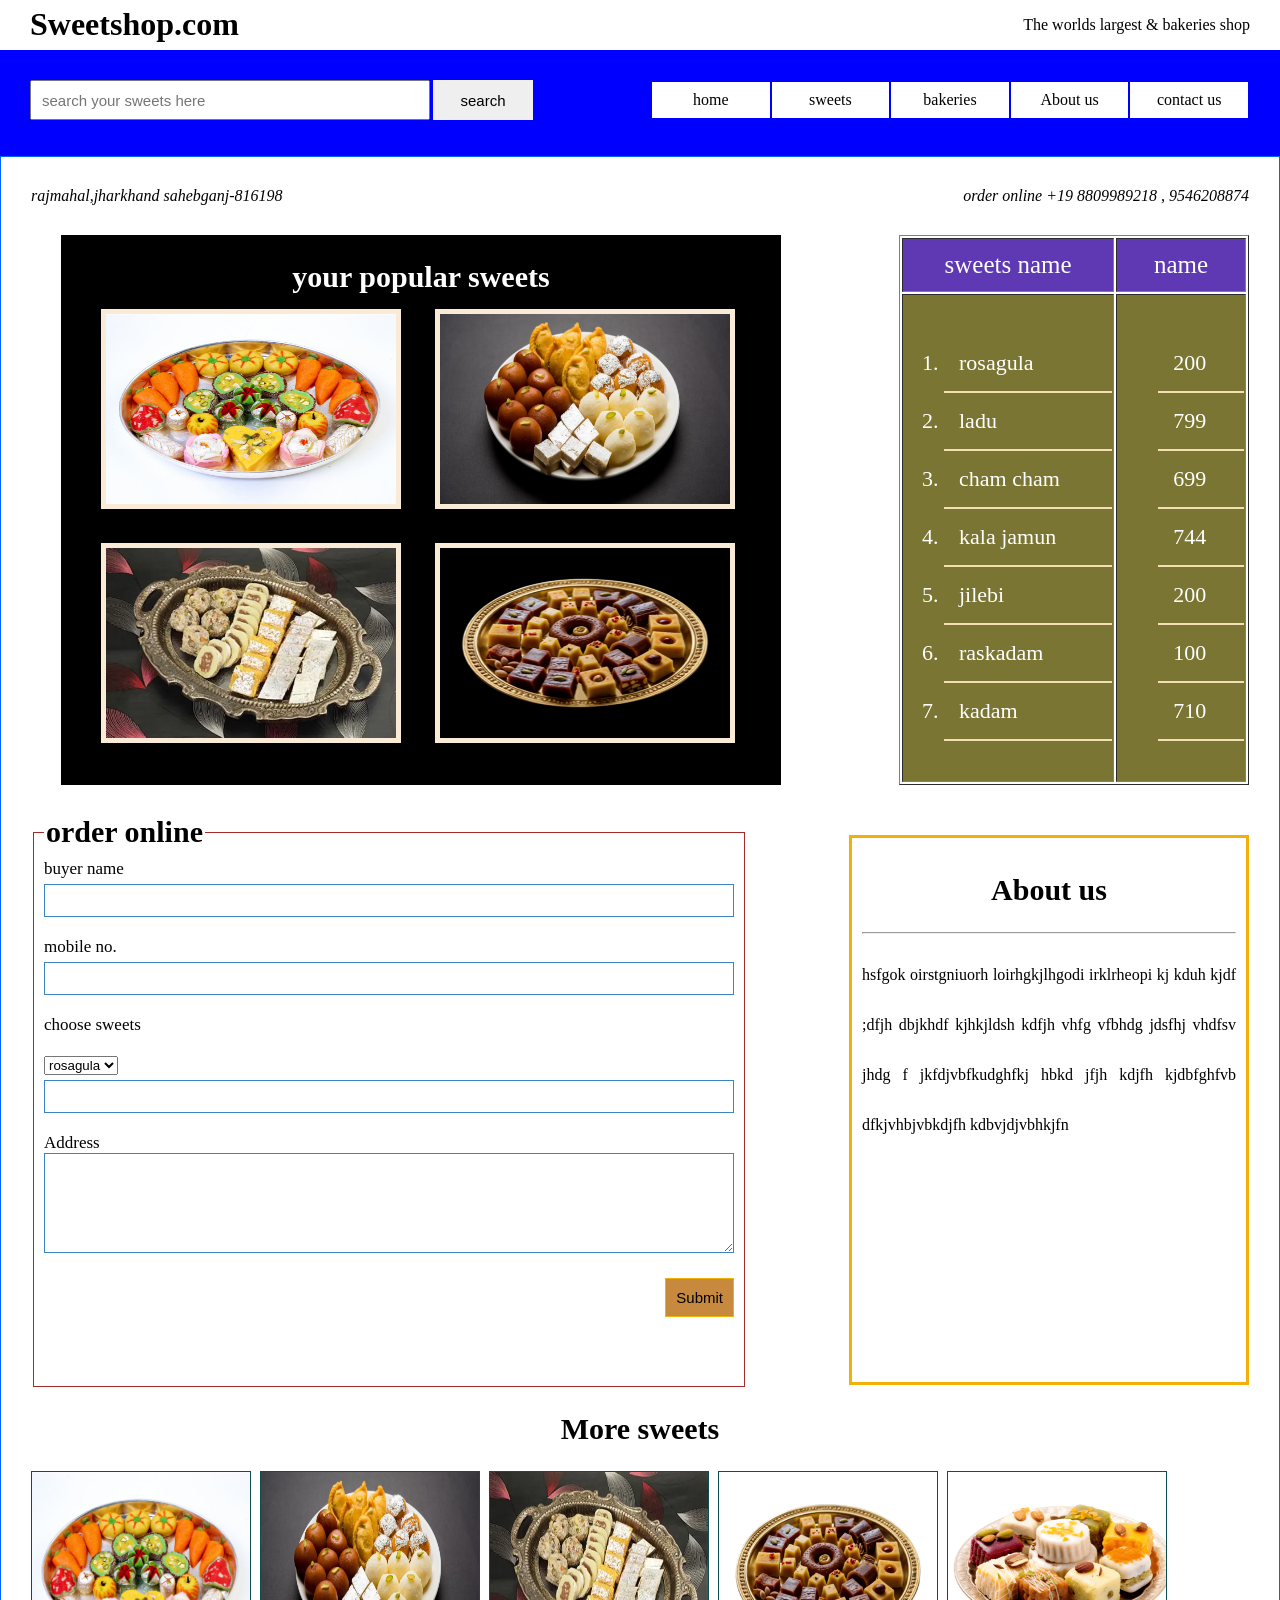
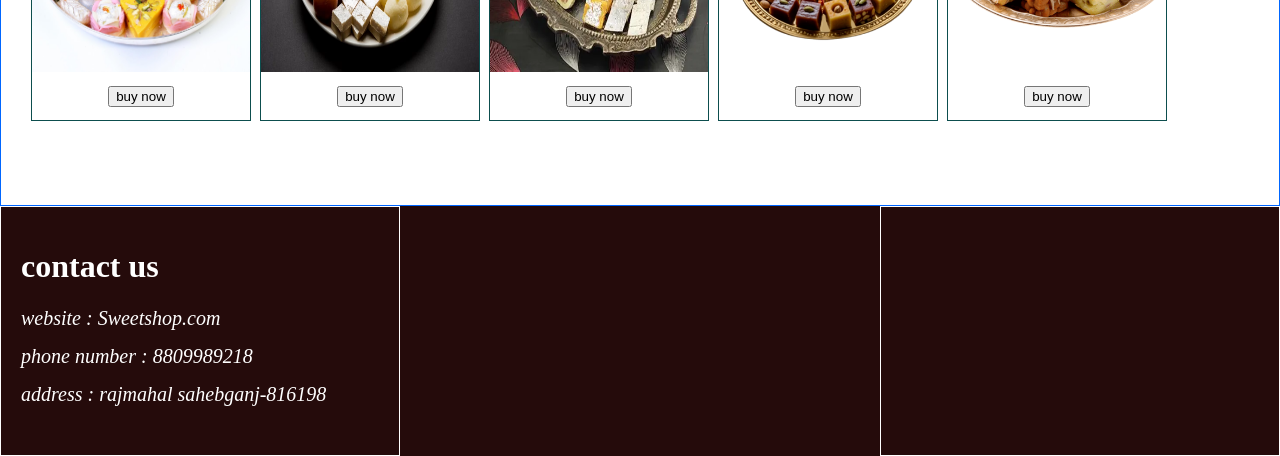
<file: html project/index.html>
<!DOCTYPE html>
<html lang="en">
<head>
    <meta charset="UTF-8">
    <meta name="viewport" content="width=device-width, initial-scale=1.0">
    <title>Document</title>
    <style>
        header{  
            width: 100%;
            height: 50px;
            float: left;
            box-sizing:border-box;
            padding: 6px;
        }
        body{
            padding: 0;
            margin: 0;
          

        }
        #brand{
            padding: 0;
            margin: 0;
            float: left;
            margin-left: 24px;

        }
        #tag_line{
            float: right;
            padding: 0;
            margin: 0;
            margin-top: 10px;
            margin-right: 24px;
        }
        nav{
            width: 100%;
            height: 106px;
            background-color: blue;
            box-sizing:border-box;
            float: left;
            padding: 30px;
        }
        #search{
            width: 400px;
            height: 40px;
            float: left;
            box-sizing:border-box;
            font-size: 15px;
            padding: 10px;
        }
        #search-btn{
            width: 100px;
            height: 40px;
            float: left;
            box-sizing:border-box;
            border: none;
            margin-left: 3px;
            font-size: 15px ;
        }
        #menu_table{
            width: 600px;
            height: 40px;
            float:right;
            box-sizing: border-box;
        }
        #menu_item{
            background-color: white;
            width: 20%;
            text-align: center;
        }
        a{
            text-decoration: none;
            color: black;
        }
        section{
            width: 100%;
            height: 1650px;
            float: left;
            box-sizing: border-box;
            border-width: 1px;
            border-style: solid;
            border-color: rgb(0, 102, 255);
            padding: 30px;
            ;
        }
        #venue{
            float: left;
        }
        #phone{
            float:right;
        }
        #popular-sweets-box{
            width: 720px;
            height: 550px;
            float: left;
            box-sizing: border-box;
            background-color: black;
            margin: 30px;
            padding: 25px;
        }
        #popular-sweets-title{
            color: white;
            text-align: center;
            font-size: 30px;
            margin: 0;
            padding: 0;

        }
        #popular-sweets-img{
            width: 300px;
            height: 200px;
            margin: 15px;
            box-sizing: border-box;
            border-width: 5px;
            border-color: antiquewhite;
            border-style: solid;
        }
        #rate_list_box{
            width: 350px;
            height: 550px;
            float: right;
            box-sizing: border-box;
            margin-top: 30px;
           
        }
        #rate_header{
            height: 50px;
            background-color: rgb(94, 57, 179);
            color: white;
            text-align: center;
            font-size: 25px;

        }
        #rate_content{
            background-color: rgb(123, 117, 51);
        }
        #s_name{
            color: white;
            font-size: 22px;
            padding: 15px;
            border-bottom-width: 2px;
            border-bottom-style: solid;
            border-bottom-color: wheat;

        }
        #reat{
            list-style: none;
        }
        fieldset{
            width: 690px;
            height: 550px;
            float: left;
            border-width: 1px;
            border-color: brown;
            border-style: solid;
            padding: 10px;
        }
        legend{
            font-size: 30px;
            font-weight: bold;
        }
        #order_online{
            font-size: 17px;

        }
        #order_input{
            width: 100%;
            height: 33px;
            box-sizing: border-box;
            border-width: 1px;
            border-style: solid;
            border-color: rgb(60, 133, 197);
            margin-top: 5px;


        }
        textarea{
            width: 100%;
            height: 100px;
            box-sizing: border-box;
            border-width: 1px;
            border-style: solid;
            border-color: rgb(60, 133, 197);
            

        }
        #submit_btn{
            padding: 10px;
            font-size: 15px;
            float: right;
            border-width: 1px;
            border-style: solid;
            border-color: rgb(242, 176, 8);
            background-color: rgb(198, 137, 62);
        }
        #abt_us{
            width: 400px;
            height: 550px;
            float: right;
             border-style: solid;
            border-color: rgb(242, 176, 8);
            box-sizing: border-box;
            margin-top: 20px;
            padding: 10px;
        }
        #abt_title{
            font-size: 30px;
            text-align: center;
        }
        #abt-text{
            text-align: justify;
            line-height: 50px;
        }
        #m_sweets{
            width: 100%;
            float: left;
            box-sizing: border-box;
        }
        #more_sweets{
            text-align: center;
            font-size: 30px;

        }
        #sweets{
            width: 220px;
            height: 250px;
            border-width: 1px;
            border-style: solid;
            border-color: rgb(13, 78, 78);
            float: left;
            margin-right: 9px;
            box-sizing: border-box;
        }
        #sweets_end{
            width: 220px;
            height: 250px;
            border-width: 1px;
            border-style: solid;
            border-color: rgb(13, 78, 78);
            float: left;
            box-sizing: border-box;
        }
        #sweets_pic{
            width: 218px;
            height: 200px;
            
        }
        #buy_btn{
            margin-top: 10px;
        }
        footer{
            width: 100%;
            height: 250px;
            box-sizing: border-box;
            float: left;
            background-color: rgb(37, 11, 11);
        }
        #contact_us{
            width: 400px;
            height: 250px;
            box-sizing: border-box;
            float: left;
            border-width: 1px;
            border-style: solid;
            border-color: white;
            padding: 20px;
            padding-left: 20px;
            
        }
        #social_link{
            width: 400px;
            height: 250px;
            box-sizing: border-box;
            float: right;
            border-width: 1px;
            border-style: solid;
            border-color: white;
        }
        #contact_title{
            color: white;
        }
        #contact_details{
            color: white;
            font-size: 20px;
            margin-bottom: 15px;
        }

    </style>
</head>
<body>
    <header>
<h1 id="brand">
    Sweetshop.com
</h1>
<p id="tag_line">The worlds largest & bakeries shop</p>
    </header>
    <nav>
<form>
    <input type="search" name="search" placeholder="search your sweets here" id="search">
    <input type="submit" id="search-btn" value="search" >
</form>

<table id="menu_table">

    <tr>
        <td id="menu_item"><a href="index.html">home</a></td>
        <td id="menu_item"><a href="sweets.html">sweets</a></td>
        <td id="menu_item"><a href="#">bakeries</a></td>
        <td id="menu_item"><a href="#">About us</a></td>
        <td id="menu_item"><a href="#">contact us</a></td>
    </tr>
    
</table>
    </nav>
    <section>

        <address id="venue">
            rajmahal,jharkhand sahebganj-816198
        </address>
        <address id="phone">
            order online +19 8809989218 , 9546208874
        </address>

         <div id="popular-sweets-box">
            <h1 id="popular-sweets-title">your popular sweets</h1>
            <img src="ims/a.avif" id="popular-sweets-img">
            <img src="ims/b.avif" id="popular-sweets-img">
            <img src="ims/c.webp" id="popular-sweets-img">
            <img src="ims/d.png" id="popular-sweets-img">
         </div>

         <table id="rate_list_box" border="1">

            <tr>
                <td id="rate_header">sweets name</td>
                <td id="rate_header">name</td>
            </tr>
            <tr>
                <td id="rate_content">
                    <ol>
                        <li id="s_name">rosagula</li>
                        <li id="s_name">ladu</li>
                        <li id="s_name">cham cham</li>
                        <li id="s_name">kala jamun</li>
                        <li id="s_name"> jilebi</li>
                        <li id="s_name">raskadam</li>
                        <li id="s_name">kadam</li>
                    </ol>
                </td>
                <td id="rate_content">

                    <ol id="reat">
                        <li id="s_name">200</li>
                        <li id="s_name">799</li>
                        <li id="s_name">699</li>
                        <li id="s_name">744</li>
                        <li id="s_name">200</li>
                        <li id="s_name">100</li>
                        <li id="s_name">710</li>
                    </ol>

                </td>
            </tr>

         </table>
         <fieldset id="frm_box">
<legend>order online</legend>
<form id="order_online">
    buyer name<br>
    <input type="text" name="name" id="order_input"><br><br>
    mobile no.<br>
    <input type="number" name="mobile number" id="order_input"><br><br>
    choose sweets<br><br>
    <select name="choose_sweets">
        <option value="rosagula">rosagula</option>
        <option value="rosagula">rosagula</option>
        <option value="rosagula">rosagula</option>
        <option value="rosagula">rosagula</option>
        <option value="rosagula">rosagula</option>
        <option value="rosagula">rosagula</option>
        <option value="rosagula">rosagula</option>
        <option value="rosagula">rosagula</option>
        <option value="rosagula">rosagula</option>
        <br><br>
        quantity<br>
        <input type="text" name="quantity" id="order_input">
        <br><br>
        Address<br>
        <textarea name="address"></textarea><br><br>
        <input type="submit" name="order now" id="submit_btn">

</form>
         </fieldset>

         <div id="abt_us">

            <h1 align="center" id="abt_title">About us</h1>
            <hr>
            <p id="abt-text">hsfgok oirstgniuorh loirhgkjlhgodi irklrheopi kj kduh kjdf ;dfjh dbjkhdf kjhkjldsh kdfjh vhfg vfbhdg jdsfhj vhdfsv jhdg f jkfdjvbfkudghfkj hbkd jfjh kdjfh kjdbfghfvb dfkjvhbjvbkdjfh kdbvjdjvbhkjfn </p>

         </div>
         <div id="m_sweets">
            <h1 id="more_sweets">More sweets</h1>
         </div>
         <div id="sweets">
            <img src="ims/a.avif" id="sweets_pic">
            <center>
                <a href="#frm_box">
            <button id="buy_btn">buy now</button>
                </a>
            </center>
         </div>
         <div id="sweets">
            <img src="ims/b.avif" id="sweets_pic">
             <center>
                <a href="#frm_box">
            <button id="buy_btn">buy now</button>
                </a>
            </center>
         </div>
         <div id="sweets">
            <img src="ims/c.webp" id="sweets_pic">
             <center>
                <a href="#frm_box">
            <button id="buy_btn">buy now</button>
                </a>
            </center>
         </div>
         <div id="sweets">
            <img src="ims/d.png" id="sweets_pic">
             <center>
                <a href="#frm_box">
            <button id="buy_btn">buy now</button>
                </a>
            </center>
         </div>
         <div id="sweets_end">
            <img src="ims/e.png" id="sweets_pic">
             <center>
                <a href="#frm_box">
            <button id="buy_btn">buy now</button>
                </a>
            </center>
         </div>

    </section>
    <footer>

<div id="contact_us">
    <h1 id="contact_title">contact us</h1>
    <address id="contact_details">website : Sweetshop.com</address>
    <address id="contact_details">phone number : 8809989218</address>
    <address id="contact_details">address : rajmahal sahebganj-816198</address>
</div>
<div id="social_link"></div>
         
    </footer>
</body>
</html>
</file>
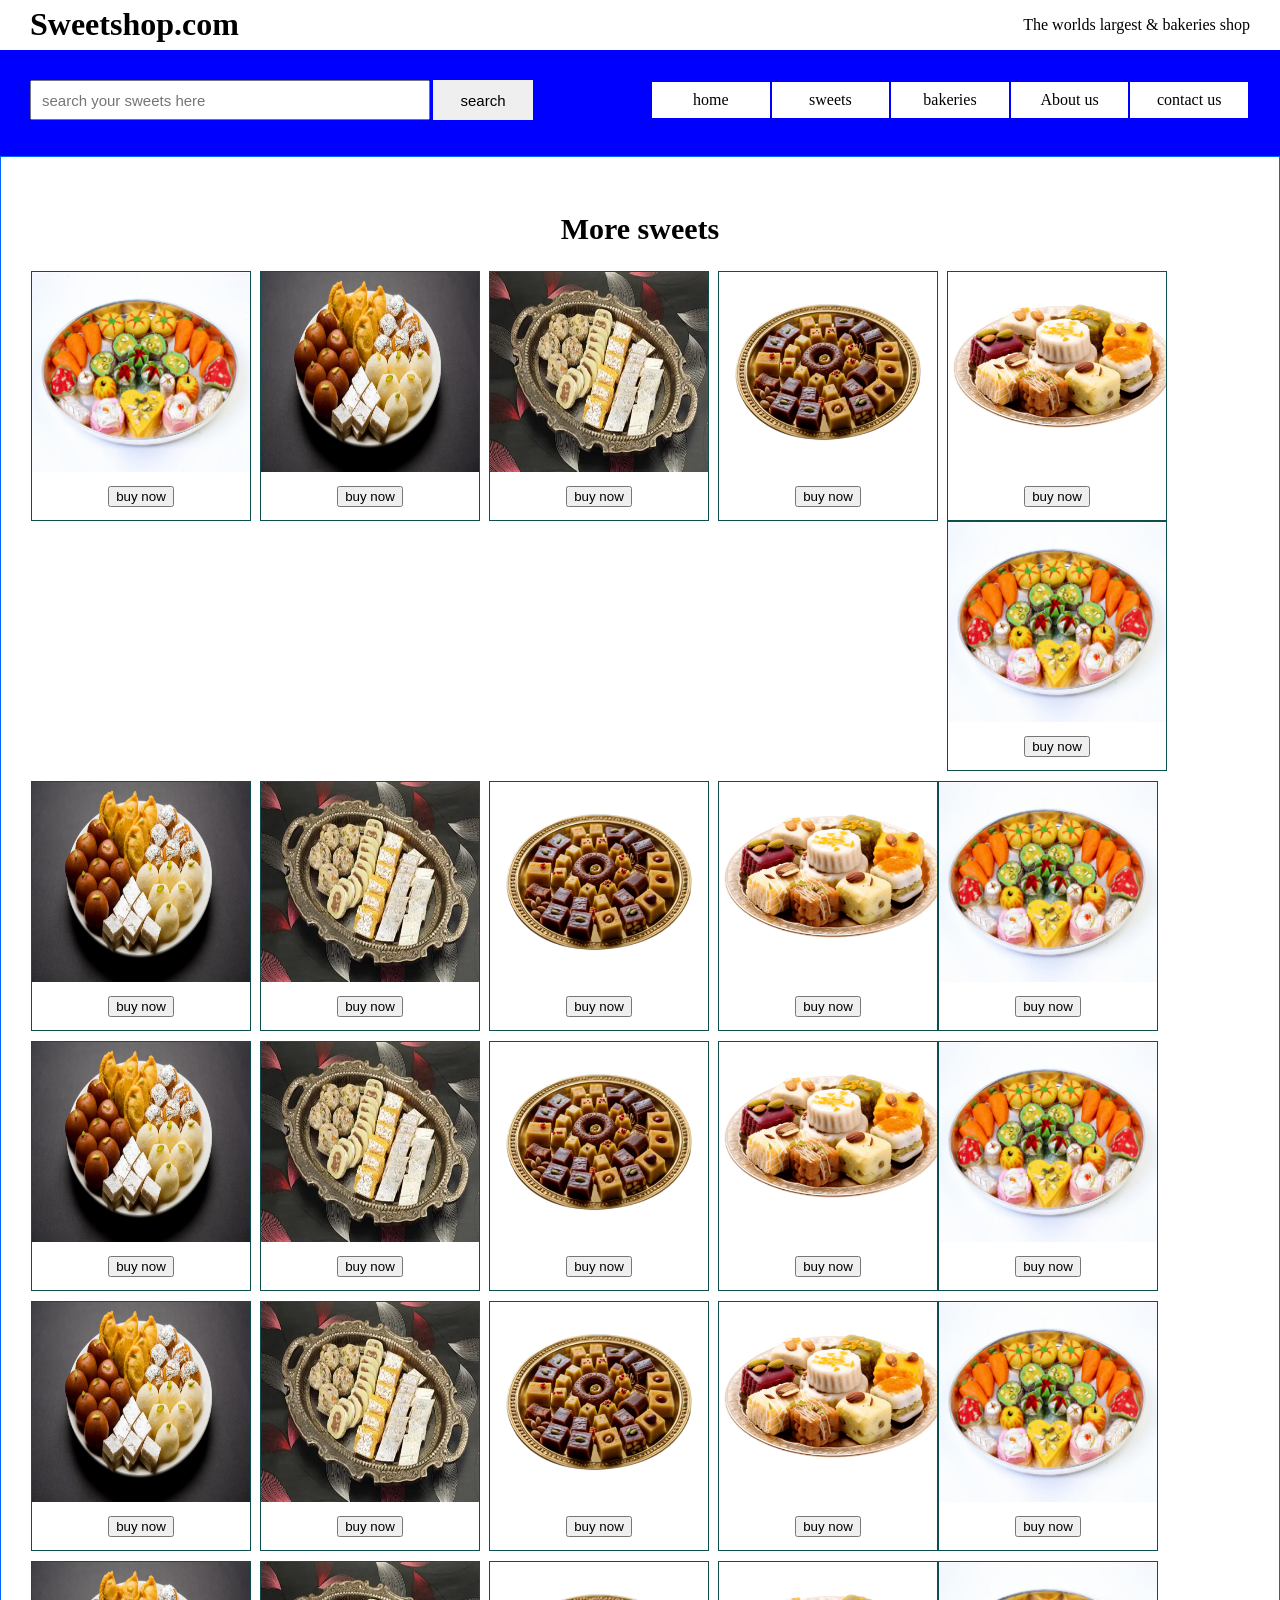
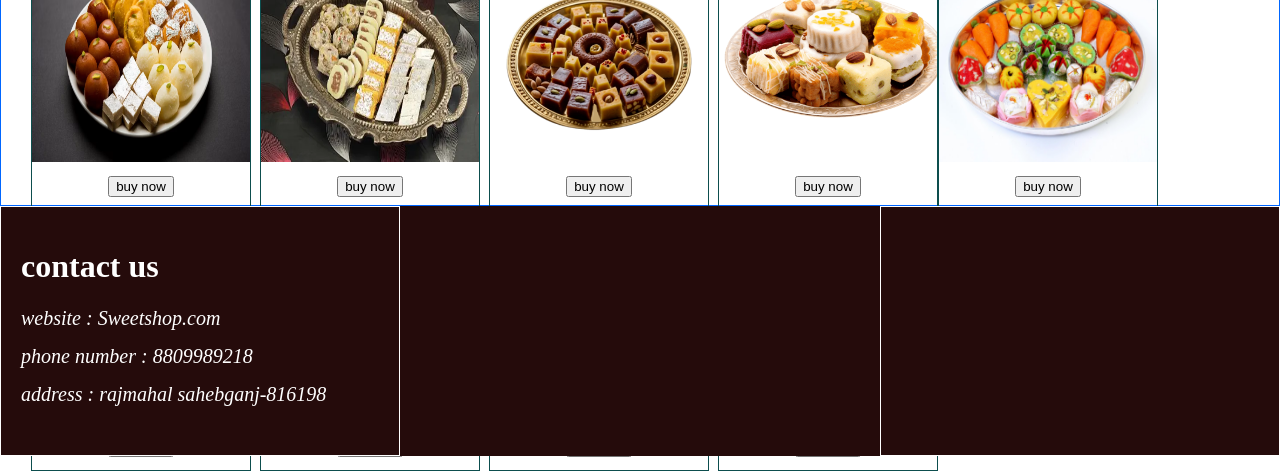
<file: html project/index - Copy.html>
<!DOCTYPE html>
<html lang="en">
<head>
    <meta charset="UTF-8">
    <meta name="viewport" content="width=device-width, initial-scale=1.0">
    <title>Document</title>
    <style>
        header{  
            width: 100%;
            height: 50px;
            float: left;
            box-sizing:border-box;
            padding: 6px;
        }
        body{
            padding: 0;
            margin: 0;
          

        }
        #brand{
            padding: 0;
            margin: 0;
            float: left;
            margin-left: 24px;

        }
        #tag_line{
            float: right;
            padding: 0;
            margin: 0;
            margin-top: 10px;
            margin-right: 24px;
        }
        nav{
            width: 100%;
            height: 106px;
            background-color: blue;
            box-sizing:border-box;
            float: left;
            padding: 30px;
        }
        #search{
            width: 400px;
            height: 40px;
            float: left;
            box-sizing:border-box;
            font-size: 15px;
            padding: 10px;
        }
        #search-btn{
            width: 100px;
            height: 40px;
            float: left;
            box-sizing:border-box;
            border: none;
            margin-left: 3px;
            font-size: 15px ;
        }
        #menu_table{
            width: 600px;
            height: 40px;
            float:right;
            box-sizing: border-box;
        }
        #menu_item{
            background-color: white;
            width: 20%;
            text-align: center;
        }
        a{
            text-decoration: none;
            color: black;
        }
        section{
            width: 100%;
            height: 1650px;
            float: left;
            box-sizing: border-box;
            border-width: 1px;
            border-style: solid;
            border-color: rgb(0, 102, 255);
            padding: 30px;
            ;
        }
        #venue{
            float: left;
        }
        #phone{
            float:right;
        }
        #popular-sweets-box{
            width: 720px;
            height: 550px;
            float: left;
            box-sizing: border-box;
            background-color: black;
            margin: 30px;
            padding: 25px;
        }
        #popular-sweets-title{
            color: white;
            text-align: center;
            font-size: 30px;
            margin: 0;
            padding: 0;

        }
        #popular-sweets-img{
            width: 300px;
            height: 200px;
            margin: 15px;
            box-sizing: border-box;
            border-width: 5px;
            border-color: antiquewhite;
            border-style: solid;
        }
        #rate_list_box{
            width: 350px;
            height: 550px;
            float: right;
            box-sizing: border-box;
            margin-top: 30px;
           
        }
        #rate_header{
            height: 50px;
            background-color: rgb(94, 57, 179);
            color: white;
            text-align: center;
            font-size: 25px;

        }
        #rate_content{
            background-color: rgb(123, 117, 51);
        }
        #s_name{
            color: white;
            font-size: 22px;
            padding: 15px;
            border-bottom-width: 2px;
            border-bottom-style: solid;
            border-bottom-color: wheat;

        }
        #reat{
            list-style: none;
        }
        fieldset{
            width: 690px;
            height: 550px;
            float: left;
            border-width: 1px;
            border-color: brown;
            border-style: solid;
            padding: 10px;
        }
        legend{
            font-size: 30px;
            font-weight: bold;
        }
        #order_online{
            font-size: 17px;

        }
        #order_input{
            width: 100%;
            height: 33px;
            box-sizing: border-box;
            border-width: 1px;
            border-style: solid;
            border-color: rgb(60, 133, 197);
            margin-top: 5px;


        }
        textarea{
            width: 100%;
            height: 100px;
            box-sizing: border-box;
            border-width: 1px;
            border-style: solid;
            border-color: rgb(60, 133, 197);
            

        }
        #submit_btn{
            padding: 10px;
            font-size: 15px;
            float: right;
            border-width: 1px;
            border-style: solid;
            border-color: rgb(242, 176, 8);
            background-color: rgb(198, 137, 62);
        }
        #abt_us{
            width: 400px;
            height: 550px;
            float: right;
             border-style: solid;
            border-color: rgb(242, 176, 8);
            box-sizing: border-box;
            margin-top: 20px;
            padding: 10px;
        }
        #abt_title{
            font-size: 30px;
            text-align: center;
        }
        #abt-text{
            text-align: justify;
            line-height: 50px;
        }
        #m_sweets{
            width: 100%;
            float: left;
            box-sizing: border-box;
        }
        #more_sweets{
            text-align: center;
            font-size: 30px;

        }
        #sweets{
            width: 220px;
            height: 250px;
            border-width: 1px;
            border-style: solid;
            border-color: rgb(13, 78, 78);
            float: left;
            margin-right: 9px;
            box-sizing: border-box;
            margin-bottom: 10px;
        }
        #sweets_end{
            width: 220px;
            height: 250px;
            border-width: 1px;
            border-style: solid;
            border-color: rgb(13, 78, 78);
            float: left;
            box-sizing: border-box;
        }
        #sweets_pic{
            width: 218px;
            height: 200px;
            
        }
        #buy_btn{
            margin-top: 10px;
        }
        footer{
            width: 100%;
            height: 250px;
            box-sizing: border-box;
            float: left;
            background-color: rgb(37, 11, 11);
        }
        #contact_us{
            width: 400px;
            height: 250px;
            box-sizing: border-box;
            float: left;
            border-width: 1px;
            border-style: solid;
            border-color: white;
            padding: 20px;
            padding-left: 20px;
            
        }
        #social_link{
            width: 400px;
            height: 250px;
            box-sizing: border-box;
            float: right;
            border-width: 1px;
            border-style: solid;
            border-color: white;
        }
        #contact_title{
            color: white;
        }
        #contact_details{
            color: white;
            font-size: 20px;
            margin-bottom: 15px;
        }

    </style>
</head>
<body>
    <header>
<h1 id="brand">
    Sweetshop.com
</h1>
<p id="tag_line">The worlds largest & bakeries shop</p>
    </header>
    <nav>
<form>
    <input type="search" name="search" placeholder="search your sweets here" id="search">
    <input type="submit" id="search-btn" value="search" >
</form>

<table id="menu_table">

    <tr>
        <td id="menu_item"><a href="index.html">home</a></td>
        <td id="menu_item"><a href="sweets.html">sweets</a></td>
        <td id="menu_item"><a href="#">bakeries</a></td>
        <td id="menu_item"><a href="#">About us</a></td>
        <td id="menu_item"><a href="#">contact us</a></td>
    </tr>
    
</table>
    </nav>
    <section>
         <div id="m_sweets">
            <h1 id="more_sweets">More sweets</h1>
         </div>
         <div id="sweets">
            <img src="ims/a.avif" id="sweets_pic">
            <center>
                <a href="index.html#frm_box">
            <button id="buy_btn">buy now</button>
                </a>
            </center>
         </div>
         <div id="sweets">
            <img src="ims/b.avif" id="sweets_pic">
             <center>
                <a href="#frm_box">
            <button id="buy_btn">buy now</button>
                </a>
            </center>
         </div>
         <div id="sweets">
            <img src="ims/c.webp" id="sweets_pic">
             <center>
                <a href="#frm_box">
            <button id="buy_btn">buy now</button>
                </a>
            </center>
         </div>
         <div id="sweets">
            <img src="ims/d.png" id="sweets_pic">
             <center>
                <a href="#frm_box">
            <button id="buy_btn">buy now</button>
                </a>
            </center>
         </div>
         <div id="sweets_end">
            <img src="ims/e.png" id="sweets_pic">
             <center>
                <a href="#frm_box">
            <button id="buy_btn">buy now</button>
                </a>
            </center>
         </div>
         <div id="sweets">
            <img src="ims/a.avif" id="sweets_pic">
            <center>
                <a href="#frm_box">
            <button id="buy_btn">buy now</button>
                </a>
            </center>
         </div>
         <div id="sweets">
            <img src="ims/b.avif" id="sweets_pic">
             <center>
                <a href="#frm_box">
            <button id="buy_btn">buy now</button>
                </a>
            </center>
         </div>
         <div id="sweets">
            <img src="ims/c.webp" id="sweets_pic">
             <center>
                <a href="#frm_box">
            <button id="buy_btn">buy now</button>
                </a>
            </center>
         </div>
         <div id="sweets">
            <img src="ims/d.png" id="sweets_pic">
             <center>
                <a href="#frm_box">
            <button id="buy_btn">buy now</button>
                </a>
            </center>
         </div>
         <div id="sweets_end">
            <img src="ims/e.png" id="sweets_pic">
             <center>
                <a href="#frm_box">
            <button id="buy_btn">buy now</button>
                </a>
            </center>
         </div>
         <div id="sweets">
            <img src="ims/a.avif" id="sweets_pic">
            <center>
                <a href="#frm_box">
            <button id="buy_btn">buy now</button>
                </a>
            </center>
         </div>
         <div id="sweets">
            <img src="ims/b.avif" id="sweets_pic">
             <center>
                <a href="#frm_box">
            <button id="buy_btn">buy now</button>
                </a>
            </center>
         </div>
         <div id="sweets">
            <img src="ims/c.webp" id="sweets_pic">
             <center>
                <a href="#frm_box">
            <button id="buy_btn">buy now</button>
                </a>
            </center>
         </div>
         <div id="sweets">
            <img src="ims/d.png" id="sweets_pic">
             <center>
                <a href="#frm_box">
            <button id="buy_btn">buy now</button>
                </a>
            </center>
         </div>
         <div id="sweets_end">
            <img src="ims/e.png" id="sweets_pic">
             <center>
                <a href="#frm_box">
            <button id="buy_btn">buy now</button>
                </a>
            </center>
         </div>
         <div id="sweets">
            <img src="ims/a.avif" id="sweets_pic">
            <center>
                <a href="#frm_box">
            <button id="buy_btn">buy now</button>
                </a>
            </center>
         </div>
         <div id="sweets">
            <img src="ims/b.avif" id="sweets_pic">
             <center>
                <a href="#frm_box">
            <button id="buy_btn">buy now</button>
                </a>
            </center>
         </div>
         <div id="sweets">
            <img src="ims/c.webp" id="sweets_pic">
             <center>
                <a href="#frm_box">
            <button id="buy_btn">buy now</button>
                </a>
            </center>
         </div>
         <div id="sweets">
            <img src="ims/d.png" id="sweets_pic">
             <center>
                <a href="#frm_box">
            <button id="buy_btn">buy now</button>
                </a>
            </center>
         </div>
         <div id="sweets_end">
            <img src="ims/e.png" id="sweets_pic">
             <center>
                <a href="#frm_box">
            <button id="buy_btn">buy now</button>
                </a>
            </center>
         </div>
         <div id="sweets">
            <img src="ims/a.avif" id="sweets_pic">
            <center>
                <a href="#frm_box">
            <button id="buy_btn">buy now</button>
                </a>
            </center>
         </div>
         <div id="sweets">
            <img src="ims/b.avif" id="sweets_pic">
             <center>
                <a href="#frm_box">
            <button id="buy_btn">buy now</button>
                </a>
            </center>
         </div>
         <div id="sweets">
            <img src="ims/c.webp" id="sweets_pic">
             <center>
                <a href="#frm_box">
            <button id="buy_btn">buy now</button>
                </a>
            </center>
         </div>
         <div id="sweets">
            <img src="ims/d.png" id="sweets_pic">
             <center>
                <a href="#frm_box">
            <button id="buy_btn">buy now</button>
                </a>
            </center>
         </div>
         <div id="sweets_end">
            <img src="ims/e.png" id="sweets_pic">
             <center>
                <a href="#frm_box">
            <button id="buy_btn">buy now</button>
                </a>
            </center>
         </div>
         <div id="sweets">
            <img src="ims/a.avif" id="sweets_pic">
            <center>
                <a href="#frm_box">
            <button id="buy_btn">buy now</button>
                </a>
            </center>
         </div>
         <div id="sweets">
            <img src="ims/b.avif" id="sweets_pic">
             <center>
                <a href="#frm_box">
            <button id="buy_btn">buy now</button>
                </a>
            </center>
         </div>
         <div id="sweets">
            <img src="ims/c.webp" id="sweets_pic">
             <center>
                <a href="#frm_box">
            <button id="buy_btn">buy now</button>
                </a>
            </center>
         </div>
         <div id="sweets">
            <img src="ims/d.png" id="sweets_pic">
             <center>
                <a href="#frm_box">
            <button id="buy_btn">buy now</button>
                </a>
            </center>
         </div>
         <div id="sweets_end">
            <img src="ims/e.png" id="sweets_pic">
             <center>
                <a href="#frm_box">
            <button id="buy_btn">buy now</button>
                </a>
            </center>
         </div>
         

    </section>
    <footer>

<div id="contact_us">
    <h1 id="contact_title">contact us</h1>
    <address id="contact_details">website : Sweetshop.com</address>
    <address id="contact_details">phone number : 8809989218</address>
    <address id="contact_details">address : rajmahal sahebganj-816198</address>
</div>
<div id="social_link"></div>
         
    </footer>
</body>
</html>
</file>
